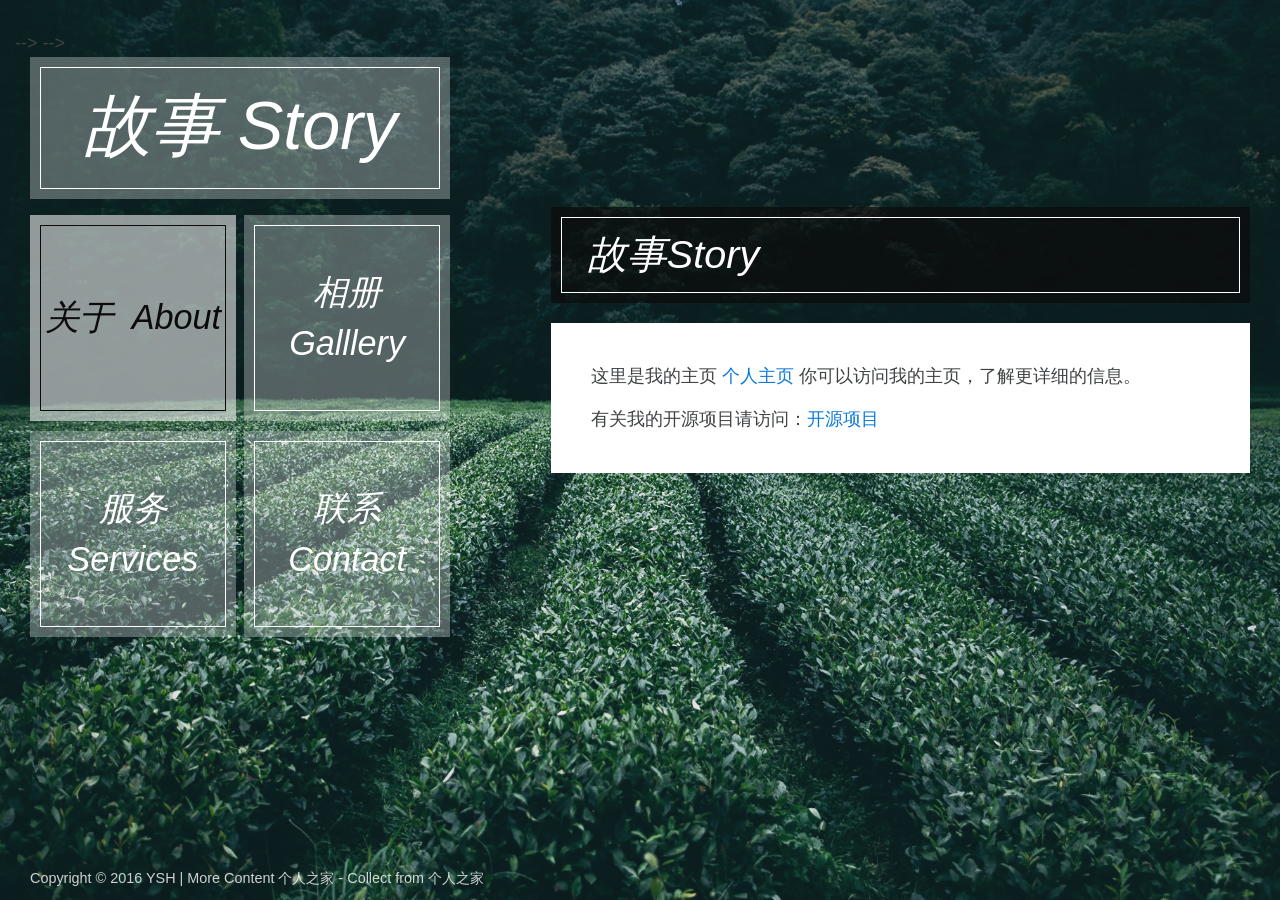
<file: index-old.html>
﻿<!DOCTYPE html>
<html lang="en">
    <head>
        <meta charset="utf-8">
        <meta http-equiv="X-UA-Compatible" content="IE=edge">
        <meta name="viewport" content="width=device-width, initial-scale=1">
        
        <title>个人主页</title>
        <link rel="shortcut icon" href="img/favicon.ico"/>
        
        <!--load stylesheets -->
	<!--
        <link rel="stylesheet" href="http://fonts.useso.com/css?family=Open+Sans:300,300italic,400">        <!-- Google web font "Open Sans" -->
        -->
        <link rel="stylesheet" href="css/bootstrap.min.css">                                                <!-- Bootstrap style -->
        <link rel="stylesheet" href="css/flexslider.css">                                                   <!-- Flexslider style -->       
        <link rel="stylesheet" href="css/templatemo-style.css">                                             <!-- Templatemo style -->

        <!-- HTML5 shim and Respond.js for IE8 support of HTML5 elemepnts and media queries -->
        <!-- WARNING: Respond.js doesn't work if you view the page via file:// -->
       
	<!--
        <!--[if lt IE 9]>
          <script src="https://oss.maxcdn.com/html5shiv/3.7.2/html5shiv.min.js"></script>
          <script src="https://oss.maxcdn.com/respond/1.4.2/respond.min.js"></script>
        <![endif]-->
	-->
    </head>
    
    <body class="page">
        
            
            <!-- background images -->
            <div class="page-bg-imgs-list">
                <img src="img/story-bg-1.jpg" id="page-1-img" class="main-img" alt="About">
                <img src="img/story-bg-2.jpg" id="page-2-img" alt="Gallery">
                <img src="img/story-bg-3.jpg" id="page-3-img" alt="Services">
                <img src="img/story-bg-4.jpg" id="page-4-img" alt="Contact">                            
            </div>
            
            <div class="container-fluid">

                <div class="row">
                    <div class="col-xs-12 col-sm-12 col-md-12 col-lg-5 col-xl-5">
                        
                        <div class="header">

                            <!-- site title -->
                            <header class="box box-white">
                                <a href="javascript:void(0)" class="js-site-title">
                                    <h1 class="box-text site-title-text">故事 Story</h1>    
                                </a>            
                            </header>
                            
                            <!-- site navigation -->
                            <nav class="js-nav">
                                <ul class="nav-items-container">

                                    <li data-nav-item-id="page-1" class="block-keep-ratio block-keep-ratio-1-1 block-width-half box box-white box-nav-item js-nav-item pull-xs-left">
                                        <a href="#page-1" class="block-keep-ratio-content box-nav-item-link">
                                            <span class="box-text box-text-nav-item flexbox-center">关于 &nbspAbout</span>
                                        </a>
                                    </li>

                                    <li data-nav-item-id="page-2" class="block-keep-ratio block-keep-ratio-1-1 block-width-half box box-white box-nav-item js-nav-item pull-xs-right">
                                        <a href="#page-2" class="block-keep-ratio-content box-nav-item-link">
                                            <span class="box-text box-text-nav-item flexbox-center">相册Galllery</span>
                                        </a>
                                    </li>

                                    <li data-nav-item-id="page-3" class="block-keep-ratio block-keep-ratio-1-1 block-width-half box box-white box-nav-item js-nav-item pull-xs-left">
                                        <a href="#page-3" class="block-keep-ratio-content box-nav-item-link">
                                            <span class="box-text box-text-nav-item flexbox-center">服务Services</span>
                                        </a>
                                    </li>

                                    <li data-nav-item-id="page-4" class="block-keep-ratio block-keep-ratio-1-1 block-width-half box box-white box-nav-item js-nav-item pull-xs-right">
                                        <a href="#page-4" class="block-keep-ratio-content box-nav-item-link">
                                            <span class="box-text box-text-nav-item flexbox-center">联系Contact</span>
                                        </a>
                                    </li>

                                </ul>
                            </nav>    
                        </div> <!-- .header -->

                    </div>
                    

                    <div class="col-xs-12 col-sm-12 col-md-12 col-lg-7 col-xl-7">
                        <div class="content-wrapper js-content-wrapper">
                            <!-- about -->
                            <section data-page-id="page-1" class="content js-content">
                                
                                <header class="box box-black margin-b-20">
                                    <h2 class="box-text page-title-text">故事Story</h2>
                                </header>
                                
                                <div class="content-text">
                                    <p>这里是我的主页 <a rel="nofollow" href="http://cement.oschina.io/personal"target="_parent">个人主页</a>
	                            你可以访问我的主页，了解更详细的信息。
                                    </p>
                                    <p>
				    有关我的开源项目请访问：<a href="https://cement.github.io/"target="_parent">开源项目</a>

                                    </p>
                                </div>            

                            </section> <!-- #about -->

                            <!-- gallery -->
                            <section data-page-id="page-2" class="content content-gallery js-content">
                                
                                <header class="box box-black margin-b-20">
                                    <h2 class="box-text page-title-text">相册Galllery</h2>
                                </header>
                                
                                <div class="content-text content-text-gallery">
                                    
                                    <!-- <p>Credits go to <a rel="nofollow" href="http://unsplash.com">Unsplash</a> for images.</p> -->

                                    <div class="flexslider-wrapper">

                                        <div id="slider" class="flexslider">
                                            <ul class="slides">
                                                <li><img src="img/slider/slide1.jpg" alt="Slide 1" /></li>
                                                <li><img src="img/slider/slide2.jpg" alt="Slide 2" /></li>
                                                <li><img src="img/slider/slide3.jpg" alt="Slide 3" /></li>
                                                <li><img src="img/slider/slide4.jpg" alt="Slide 4" /></li>
                                                <li><img src="img/slider/slide5.jpg" alt="Slide 5" /></li>
                                                <li><img src="img/slider/slide6.jpg" alt="Slide 6" /></li>
                                            </ul>
                                        </div> <!-- #slider -->
                                      
                                        <div id="carousel" class="flexslider">
                                            <ul class="slides">
                                                <li><img src="img/slider/thumb1.jpg" alt="Thumbnail 1" /></li>
                                                <li><img src="img/slider/thumb2.jpg" alt="Thumbnail 2" /></li>
                                                <li><img src="img/slider/thumb3.jpg" alt="Thumbnail 3" /></li>
                                                <li><img src="img/slider/thumb4.jpg" alt="Thumbnail 4" /></li>
                                                <li><img src="img/slider/thumb5.jpg" alt="Thumbnail 5" /></li>
                                                <li><img src="img/slider/thumb6.jpg" alt="Thumbnail 6" /></li>
                                            </ul>
                                        </div>  <!-- #carousel -->

                                    </div>
                                        
                                </div>            

                            </section> <!-- #gallery -->
                            
                            <!-- services -->
                            <section data-page-id="page-3" class="content js-content">
                                
                                <header class="box box-black margin-b-20">
                                    <h2 class="box-text page-title-text">服务Services</h2>
                                </header>
                                
                                <div class="content-text">
				    <h3>主标题<h3>

                                    <p>这里是主要的介绍</p>
                                    <h4>子标题</h4>
                                    <p>这里是关于我的一些简单介绍</p>
                                    <h4>子标题</h4>
                                    <p>这里是关于我的一些简单介绍</p>
                                </div>            

                            </section> <!-- #services -->

                            <!-- contact -->
                            <section data-page-id="page-4" class="content js-content">
                                
                                <header class="box box-black margin-b-20">
                                    <h2 class="box-text page-title-text">联系Contact</h2>
                                </header>
                                
                                <div class="content-text">
                                    <p>可以在这里给我发送你的问题，我会在第一时间给予回复。
                                    </p>
                                    <form action="index.html" method="post" class="contact-form">

                                        <div class="form-group col-xs-12 col-sm-12 col-md-6 col-lg-6 form-group-2-col-left">
                                            <input type="text" id="contact_name" name="contact_name" class="form-control" placeholder="名字Name" required/>
                                        </div>
                                        <div class="form-group col-xs-12 col-sm-12 col-md-6 col-lg-6 form-group-2-col-right">
                                            <input type="email" id="contact_email" name="contact_email" class="form-control" placeholder="邮箱Email" required/>
                                        </div>
                                        <div class="form-group">
                                            <input type="text" id="contact_subject" name="contact_subject" class="form-control" placeholder="标题Subject" required/>
                                        </div>
                                        <div class="form-group">
                                            <textarea id="contact_message" name="contact_message" class="form-control" rows="4" placeholder="说点什么吧Message" required></textarea>
                                        </div>
                                        <button type="submit" class="btn btn-primary submit-btn">发送Send</button>

                                    </form>                           
                                </div>            

                            </section> <!-- #contact -->
                        </div>
                    </div>

                </div>
                    
                <!-- footer row -->
                <footer class="row footer js-footer">
                    <div class="col-xs-12 col-sm-12 col-md-12 col-lg-12">

                        <p class="copyright-text">Copyright &copy; 2016 YSH 
                        
                        | More Content <a href="http://cement.oschina.io/personal/" target="_blank" title="个人之家">个人之家</a> - Collect from <a href="http://cement.oschina.io/" title="个人之家" target="_blank">个人之家</a></p>  

                    </div>                
                </footer>

            </div>  <!-- .container-fluid -->

        <div id="preloader">
            <div id="status">&nbsp;</div>
        </div><!-- /#preloader -->      
            
        <!-- load JS files -->
        <script src="js/jquery-1.11.3.min.js"></script> <!-- jQuery -->
        <script src="js/jquery.flexslider-min.js"></script> <!-- Flex Slider -->
        <script src="js/jquery.backstretch.min.js"></script> <!-- Backstretch http://srobbin.com/jquery-plugins/backstretch/ -->
        <script src="js/templatemo-script.js"></script> <!-- Templatemo scripts -->
    
    </body>
</html>
</file>
<file: css/templatemo-style.css>
body, html { overflow-x: hidden; }

/* Preloader */

#preloader {
    position: fixed;
    top: 0;
    left: 0;
    right: 0;
    bottom: 0;
    background-color: #fff; /* change if the mask should have another color then white */
    z-index: 99; /* makes sure it stays on top */
}

#status {
    width: 200px;
    height: 200px;
    position: absolute;
    left: 50%; /* centers the loading animation horizontally one the screen */
    top: 50%; /* centers the loading animation vertically one the screen */
    background-image: url(../img/status.gif); /* path to your loading animation */
    background-repeat: no-repeat;
    background-position: center;
    margin: -100px 0 0 -100px; /* is width and height divided by two */
}

/* Resets */

a:hover, a:focus { text-decoration: none; }

h1, h2 { margin: 0; }

p:last-child { margin-bottom: 0; }

/**/
.page {
	background-color: #222222;	
	font-family: 'Open Sans', sans-serif;
	font-size: 18px;
	font-weight: 300;		
	padding: 30px 15px;
	overflow-x: hidden;
}

.page-bg-imgs-list { display: none; }

.header { 
	max-width: 420px;
	overflow: auto; 
}

.content-wrapper { margin-top: 150px; }

.content {
	max-width: 1000px;
	margin-left: auto;
	margin-right: auto;
}

.content-gallery { max-width: 900px; }

.content-text {
	background-color: white;
	padding: 40px;
}

.content-text h4 { padding-top: 10px; }

.content-text-gallery {
	padding: 5px;
	position: relative;
	height: auto;
	min-height: 200px;
}
.copyrights{
	text-indent:-9999px;
	height:0;
	line-height:0;
	font-size:0;
	overflow:hidden;
}

.box {
	display: block;
	padding: 10px;	
}

.box-text {
	border: 1px solid white;
	color: white;	
	font-style: italic;	
	width: 100%;
	height: 100%;
}

.box-white { background-color: rgba(255, 255, 255, 0.3);	}
.box-black { background-color: rgba(0, 0, 0, 0.7); }

.site-title-text {
	font-size: 3.8em;
	padding-top: 20px;
	padding-bottom: 25px;
	text-align: center;
}

.page-title-text {
	font-size: 2.2em;
	padding: 15px 25px;
	text-align: left;
}

.nav-items-container { padding: 0; }

.box-nav-item {
	margin-bottom: 10px;
	font-size: 1.9em;
	-webkit-transition: all 0.3s ease;	
	transition: all 0.3s ease;	
}

.box-nav-item-link { padding: 10px; }

.box-nav-item:hover, .box-nav-item:focus, .box-nav-item.active {
	background-color: rgba(241, 241, 241, 0.59);	
}

.box-nav-item:hover .box-text-nav-item, 
.box-nav-item:focus .box-text-nav-item,
.box-nav-item.active .box-text-nav-item {	
	color: black;
	border: 1px solid black;
}

/* footer */

.footer { 
	display: none; 
	position: fixed;
	bottom: 10px;
	left: 30px;
}

.footer a {	color: rgba(255, 255, 255, 0.8); }

.copyright-text { 
	color: rgba(255, 255, 255, 0.8);
	font-size: 0.8em;	
}


/* Utility Classes */

.margin-t-30 {	margin-top: 30px; }
.margin-b-20 {	margin-bottom: 20px; }

.block-keep-ratio,
.block-keep-ratio-content {
	display: block;
}

.block-keep-ratio {	position: relative; }
	
.block-keep-ratio-content {
	position: absolute;
	top: 0; bottom: 0; right: 0; left: 0;
}

.block-keep-ratio:after {
	display: block;
	content: '';
}

.block-keep-ratio-1-1:after { padding-top: 100%; }

.block-width-half { width: 49%; }

.flexbox-center {
	display: -webkit-box;
	display: -webkit-flex;
	display: -ms-flexbox;
	display: flex;
    -webkit-box-orient: vertical;
    -webkit-box-direction: normal;
    -webkit-flex-direction: column;
        -ms-flex-direction: column;
            flex-direction: column;
    -webkit-box-pack: center;
    -webkit-justify-content: center;
        -ms-flex-pack: center;
            justify-content: center;
    text-align: center;
}


/* FlexSlider Styles
-------------------------------------------- */

.flexslider { 
    border-radius: 0;
    margin-bottom: 5px;
}
.flexslider li {
	margin: 0;
	padding: 0;
}

.flex-next,
.flex-prev {
	line-height: 1; /* Bootstrap override */
}

#carousel { margin: 0; }
#carousel li { margin-right: 5px; }
#carousel img {
    display: block;
    opacity: 1;
    cursor: pointer;
}
#carousel .flex-active-slide img {
    opacity: 0.5;
    cursor: default;
}


/* Contact form */

.contact-form {	margin-top: 30px; }

.form-group { margin-bottom: 20px; }

.form-control:focus {
    border-color: rgb(0, 218, 79);
    outline: 0;
    -webkit-box-shadow: inset 0 1px 1px rgba(0,0,0,.075),0 0 8px rgba(0, 200, 81,.6);
    box-shadow: inset 0 1px 1px rgba(0,0,0,.075),0 0 8px rgba(0, 200, 81, 0.6);
}

.form-control {
	font-size: 1em;
	border-radius: 0;
}

.submit-btn {
	color: #A0A0A0;
	background-color: transparent;
	border-color: #A0A0A0;
	border-radius: 0;
	font-size: 1.1em;
	margin-top: 5px;
	width: 150px;
	height: 50px;
	text-transform: uppercase;
	transition: all 0.3s ease;	
}

.submit-btn:hover, .submit-btn:focus {
	color: white;
	background-color: #A0A0A0;
	border-color: #A0A0A0;
}

.form-group-2-col-left {
	padding-left: 0;
	padding-right: 5px;
}

.form-group-2-col-right {
	padding-right: 0;
	padding-left: 5px;
}

.footer.sticky {
	position: fixed;
	bottom: 10px;
	left: 30px;
}

/* Media Queries */

@media screen and (max-width: 991px) {

	.form-group-2-col-left,
	.form-group-2-col-right {
		padding-left: 0;
		padding-right: 0;
	}

	.content { margin: 0 0 0 auto; }

	.content-wrapper { 
		margin-top: 30px; 
		margin-bottom: 30px;		
	}

	.footer { position: static;	}
}

@media screen and (max-width: 767px) {
	.content-wrapper { position: static; }
}

@media screen and (max-width: 1199px) and (min-width: 992px) {
	
	.block-width-half { width: 48%; }
	
	.box-nav-item { font-size: 1.4em; }

	.site-title-text { font-size: 3em; }
}

@media screen and (max-width: 480px) {
	
	.block-width-half { width: 48%; }
	
	.box-nav-item { font-size: 1.4em; }

	.site-title-text { font-size: 3em; }
	.page-title-text { font-size: 1.6em; }

	.content-text { padding: 30px 25px; }
	.content-text-gallery { padding: 5px; }
}
</file>
